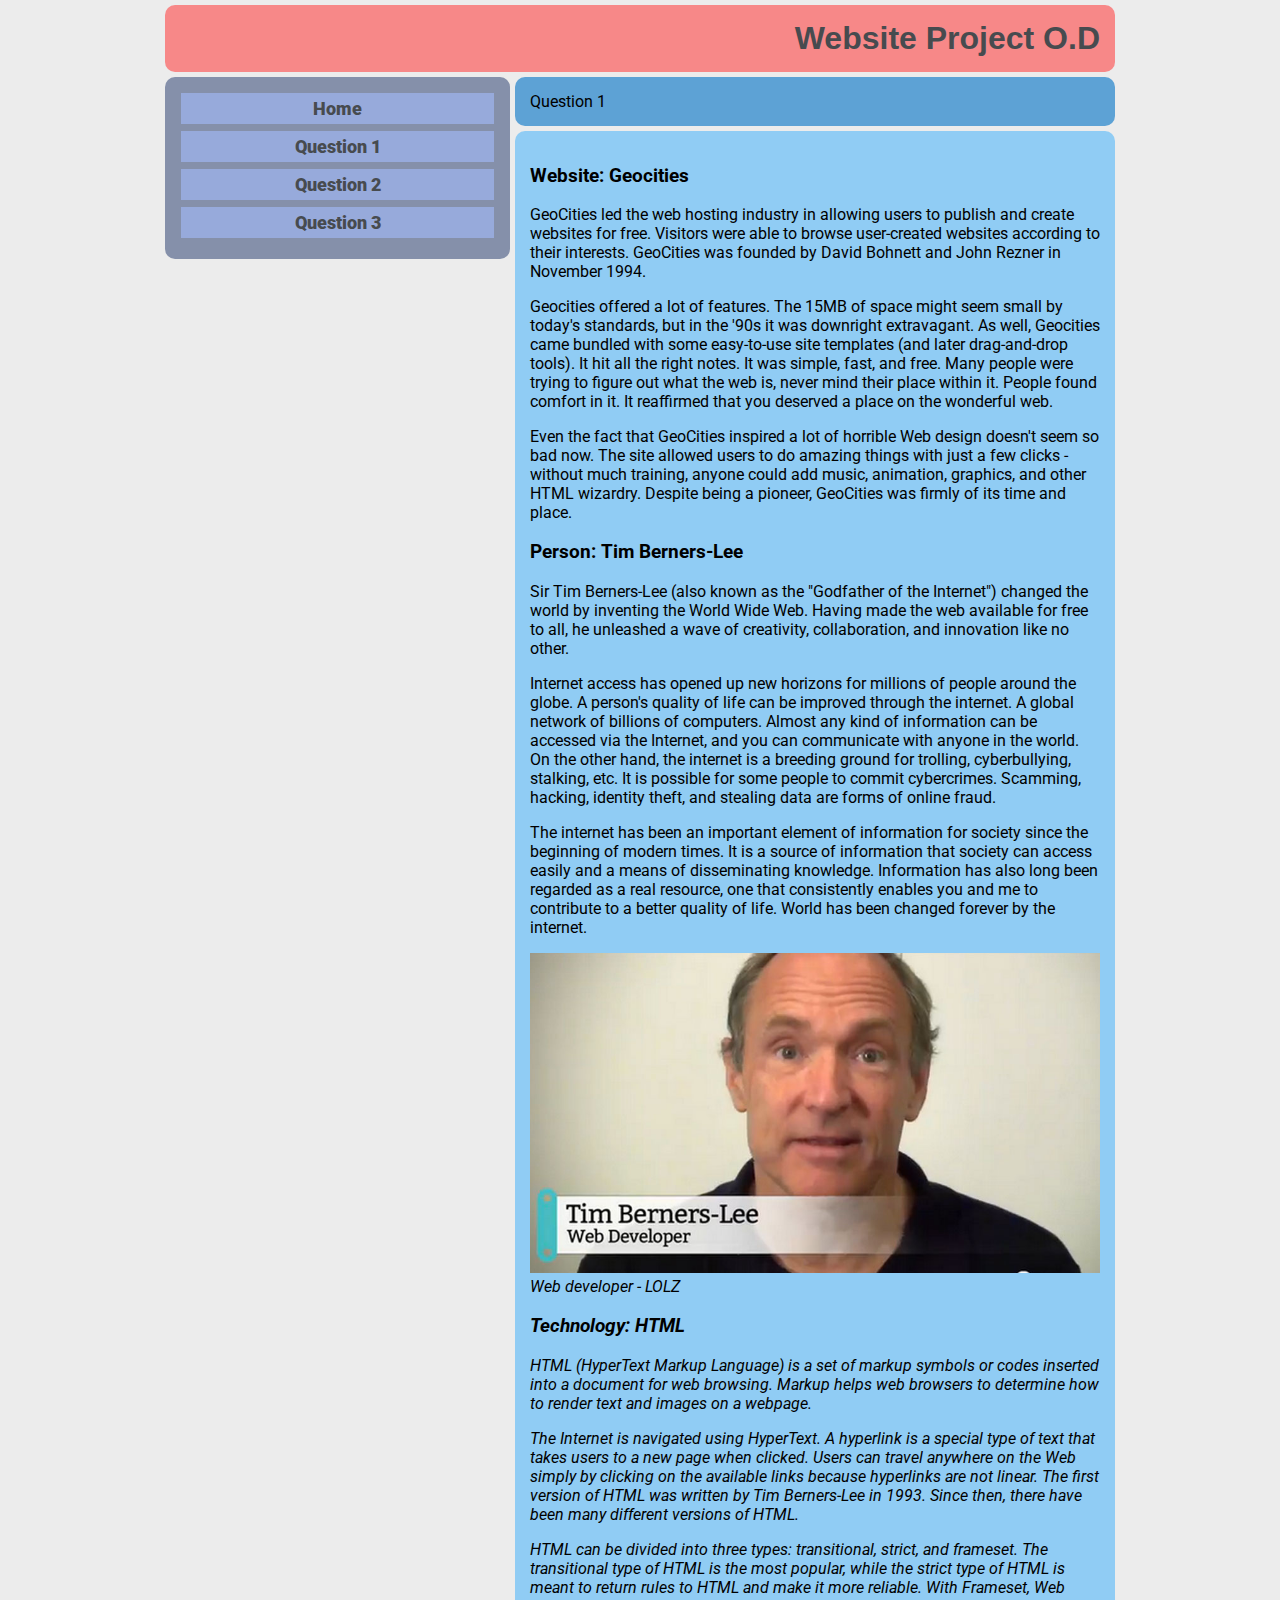
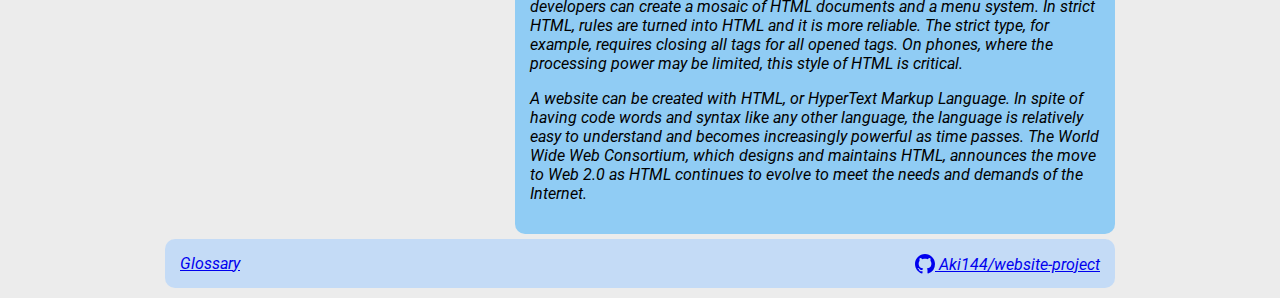
<file: pages/3things.html>
<!doctype html>
<html lang="en">

<head>
  <meta charset="utf-8" />
  <title>3 Things</title>
  <link rel="preconnect" href="https://fonts.gstatic.com" crossorigin>
  <link href="https://fonts.googleapis.com/css2?family=Roboto&display=swap" rel="stylesheet">
  <link rel="stylesheet" type="text/css" href="../css/stylesheet.css" />
  <script src="../js/behaviour.js" async="async"></script>
</head>

<body>
  <div class="container">
    <header class="site-header">Website Project O.D</header>
    <nav>
      <ul>
        <li><a href="../index.html">Home</a></li>
        <li><a href="3things.html">Question 1</a></li>
        <li><a href="vpn.html">Question 2</a></li>
        <li><a href="carloan.html">Question 3</a></li>
      </ul>
    </nav>
    <section>
      <header class="page-header">Question 1</header>
      <article class="page-content">
        <h3>
          Website: Geocities
        </h3>
        <p>
          GeoCities led the web hosting industry in allowing users to publish and create websites for free. Visitors
          were able to browse user-created websites according to their interests. GeoCities was founded by David Bohnett
          and John Rezner in November 1994.
        </p>
        <p>
          Geocities offered a lot of features. The 15MB of space might seem small by today's standards, but in the '90s
          it was downright extravagant. As well, Geocities came bundled with some easy-to-use site templates (and later
          drag-and-drop tools). It hit all the right notes. It was simple, fast, and free. Many people were trying to
          figure out what the web is, never mind their place within it. People found comfort in it. It reaffirmed that
          you deserved a place on the wonderful web.
        </p>
        <p>
          Even the fact that GeoCities inspired a lot of horrible Web design doesn't seem so bad now. The site allowed
          users to do amazing things with just a few clicks - without much training, anyone could add music, animation,
          graphics, and other HTML wizardry. Despite being a pioneer, GeoCities was firmly of its time and place.
        </p>


        <h3>
          Person: Tim Berners-Lee
        </h3>
        <p>
          Sir Tim Berners-Lee (also known as the "Godfather of the Internet") changed the world by inventing the World
          Wide Web. Having made the web available for free to all, he unleashed a wave of creativity, collaboration, and
          innovation like no other.
        </p>
        <p>
          Internet access has opened up new horizons for millions of people around the globe. A person's quality of life
          can be improved through the internet. A global network of billions of computers. Almost any kind of
          information can be accessed via the Internet, and you can communicate with anyone in the world. On the other
          hand, the internet is a breeding ground for trolling, cyberbullying, stalking, etc. It is possible for some
          people to commit cybercrimes. Scamming, hacking, identity theft, and stealing data are forms of online fraud.
        </p>
        <p>
          The internet has been an important element of information for society since the beginning of modern times. It
          is a source of information that society can access easily and a means of disseminating knowledge. Information
          has also long been regarded as a real resource, one that consistently enables you and me to contribute to a
          better quality of life. World has been changed forever by the internet.
        </p>
        <img alt="Web developer - LOLZ" src="../img/tbl-developer.jpg" width="100%" /> <span><em>Web developer -
            LOLZ<em></span>
        <h3>
          Technology: HTML
        </h3>
        <p>
          HTML (HyperText Markup Language) is a set of markup symbols or codes inserted into a document for web
          browsing. Markup helps web browsers to determine how to render text and images on a webpage.
        </p>
        <p>
          The Internet is navigated using HyperText. A hyperlink is a special type of text that takes users to a new
          page when clicked. Users can travel anywhere on the Web simply by clicking on the available links because
          hyperlinks are not linear. The first version of HTML was written by Tim Berners-Lee in 1993. Since then, there
          have been many different versions of HTML.
        </p>
        <p>
          HTML can be divided into three types: transitional, strict, and frameset. The transitional type of HTML is the
          most popular, while the strict type of HTML is meant to return rules to HTML and make it more reliable. With
          Frameset, Web developers can create a mosaic of HTML documents and a menu system. In strict HTML, rules are
          turned into HTML and it is more reliable. The strict type, for example, requires closing all tags for all
          opened tags. On phones, where the processing power may be limited, this style of HTML is critical.
        </p>
        <p>
          A website can be created with HTML, or HyperText Markup Language. In spite of having code words and syntax
          like any other language, the language is relatively easy to understand and becomes increasingly powerful as
          time passes. The World Wide Web Consortium, which designs and maintains HTML, announces the move to Web 2.0 as
          HTML continues to evolve to meet the needs and demands of the Internet.
        </p>
      </article>
    </section>
    <footer><a href="glossary.html">Glossary</a> <span style="float: right;"><a
      href="https://github.com/Aki144/website-project" target="_blank"><svg aria-hidden="true" role="img"
        class="mr-2 mr-xl-3" viewBox="0 0 16 16" width="20" height="20" fill="currentColor"
        style="display:inline-block;user-select:none;vertical-align:text-bottom;overflow:visible">
        <path fill-rule="evenodd"
          d="M8 0C3.58 0 0 3.58 0 8c0 3.54 2.29 6.53 5.47 7.59.4.07.55-.17.55-.38 0-.19-.01-.82-.01-1.49-2.01.37-2.53-.49-2.69-.94-.09-.23-.48-.94-.82-1.13-.28-.15-.68-.52-.01-.53.63-.01 1.08.58 1.23.82.72 1.21 1.87.87 2.33.66.07-.52.28-.87.51-1.07-1.78-.2-3.64-.89-3.64-3.95 0-.87.31-1.59.82-2.15-.08-.2-.36-1.02.08-2.12 0 0 .67-.21 2.2.82.64-.18 1.32-.27 2-.27.68 0 1.36.09 2 .27 1.53-1.04 2.2-.82 2.2-.82.44 1.1.16 1.92.08 2.12.51.56.82 1.27.82 2.15 0 3.07-1.87 3.75-3.65 3.95.29.25.54.73.54 1.48 0 1.07-.01 1.93-.01 2.2 0 .21.15.46.55.38A8.013 8.013 0 0016 8c0-4.42-3.58-8-8-8z">
        </path>
      </svg> Aki144/website-project </a></span></footer>
  </div>
</body>

</html>
</file>
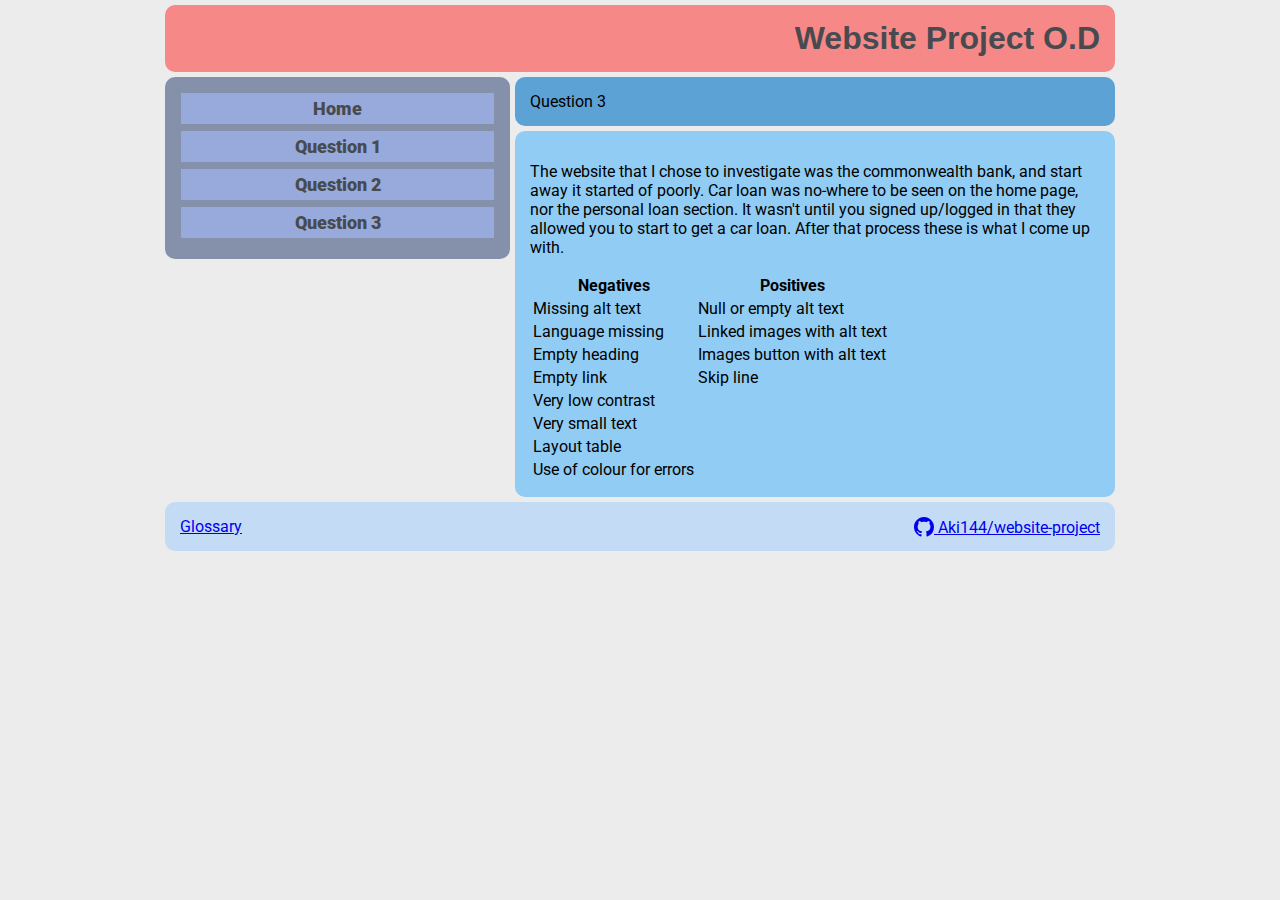
<file: pages/carloan.html>
<!doctype html>
<html lang="en">
  <head>
    <meta charset="utf-8" />
    <title>Car Loan</title>
    <link rel="preconnect" href="https://fonts.googleapis.com">
    <link rel="preconnect" href="https://fonts.gstatic.com" crossorigin>
    <link href="https://fonts.googleapis.com/css2?family=Roboto&display=swap" rel="stylesheet">    <link rel="stylesheet" type="text/css" href="../css/stylesheet.css"/>
    <script src="../js/behaviour.js" async="async"></script>
  </head>
<body>
<div class="container">
  <header class="site-header">Website Project O.D</header>
  <nav><ul>
    <li><a href="../index.html">Home</a></li>
    <li><a href="3things.html">Question 1</a></li>
    <li><a href="vpn.html">Question 2</a></li>
    <li><a href="carloan.html">Question 3</a></li>
</ul>
</nav>
  <section>
    <header class="page-header">Question 3</header>
    <article class="page-content">
      <p>
        The website that I chose to investigate was the commonwealth bank, and start away it started of poorly. Car loan was no-where to be seen on the home page, nor the personal loan section. It wasn't until you signed up/logged in that they allowed you to start to get a car loan. After that process these is what I come up with.
      </p>
    <table>
      <tr>
        <th>Negatives</th>
        <th>Positives</th>
      </tr>
    <tr>
      <td>Missing alt text</td>
      <td>Null or empty alt text</td>
    </tr>
    <tr>
      <td>Language missing</td>
      <td>Linked images with alt text</td>
    </tr>
      <td>Empty heading</td>
      <td>Images button with alt text</td>
    </tr>
    <tr>
      <td>Empty link</td>
      <td>Skip line</td>
    </tr>
    <tr>
      <td>Very low contrast</td>
    </tr>
    <tr>
      <td>Very small text</td>
    </tr>
    <tr>
      <td>Layout table</td>
    </tr>
    <tr>
      <td>Use of colour for errors</td>
    </tr>
  </table>
   </article>
  </section>
  <footer><a href="glossary.html">Glossary</a> <span style="float: right;"><a
    href="https://github.com/Aki144/website-project" target="_blank"><svg aria-hidden="true" role="img"
      class="mr-2 mr-xl-3" viewBox="0 0 16 16" width="20" height="20" fill="currentColor"
      style="display:inline-block;user-select:none;vertical-align:text-bottom;overflow:visible">
      <path fill-rule="evenodd"
        d="M8 0C3.58 0 0 3.58 0 8c0 3.54 2.29 6.53 5.47 7.59.4.07.55-.17.55-.38 0-.19-.01-.82-.01-1.49-2.01.37-2.53-.49-2.69-.94-.09-.23-.48-.94-.82-1.13-.28-.15-.68-.52-.01-.53.63-.01 1.08.58 1.23.82.72 1.21 1.87.87 2.33.66.07-.52.28-.87.51-1.07-1.78-.2-3.64-.89-3.64-3.95 0-.87.31-1.59.82-2.15-.08-.2-.36-1.02.08-2.12 0 0 .67-.21 2.2.82.64-.18 1.32-.27 2-.27.68 0 1.36.09 2 .27 1.53-1.04 2.2-.82 2.2-.82.44 1.1.16 1.92.08 2.12.51.56.82 1.27.82 2.15 0 3.07-1.87 3.75-3.65 3.95.29.25.54.73.54 1.48 0 1.07-.01 1.93-.01 2.2 0 .21.15.46.55.38A8.013 8.013 0 0016 8c0-4.42-3.58-8-8-8z">
      </path>
    </svg> Aki144/website-project </a></span></footer>
</div>
</body>
</html>
</file>
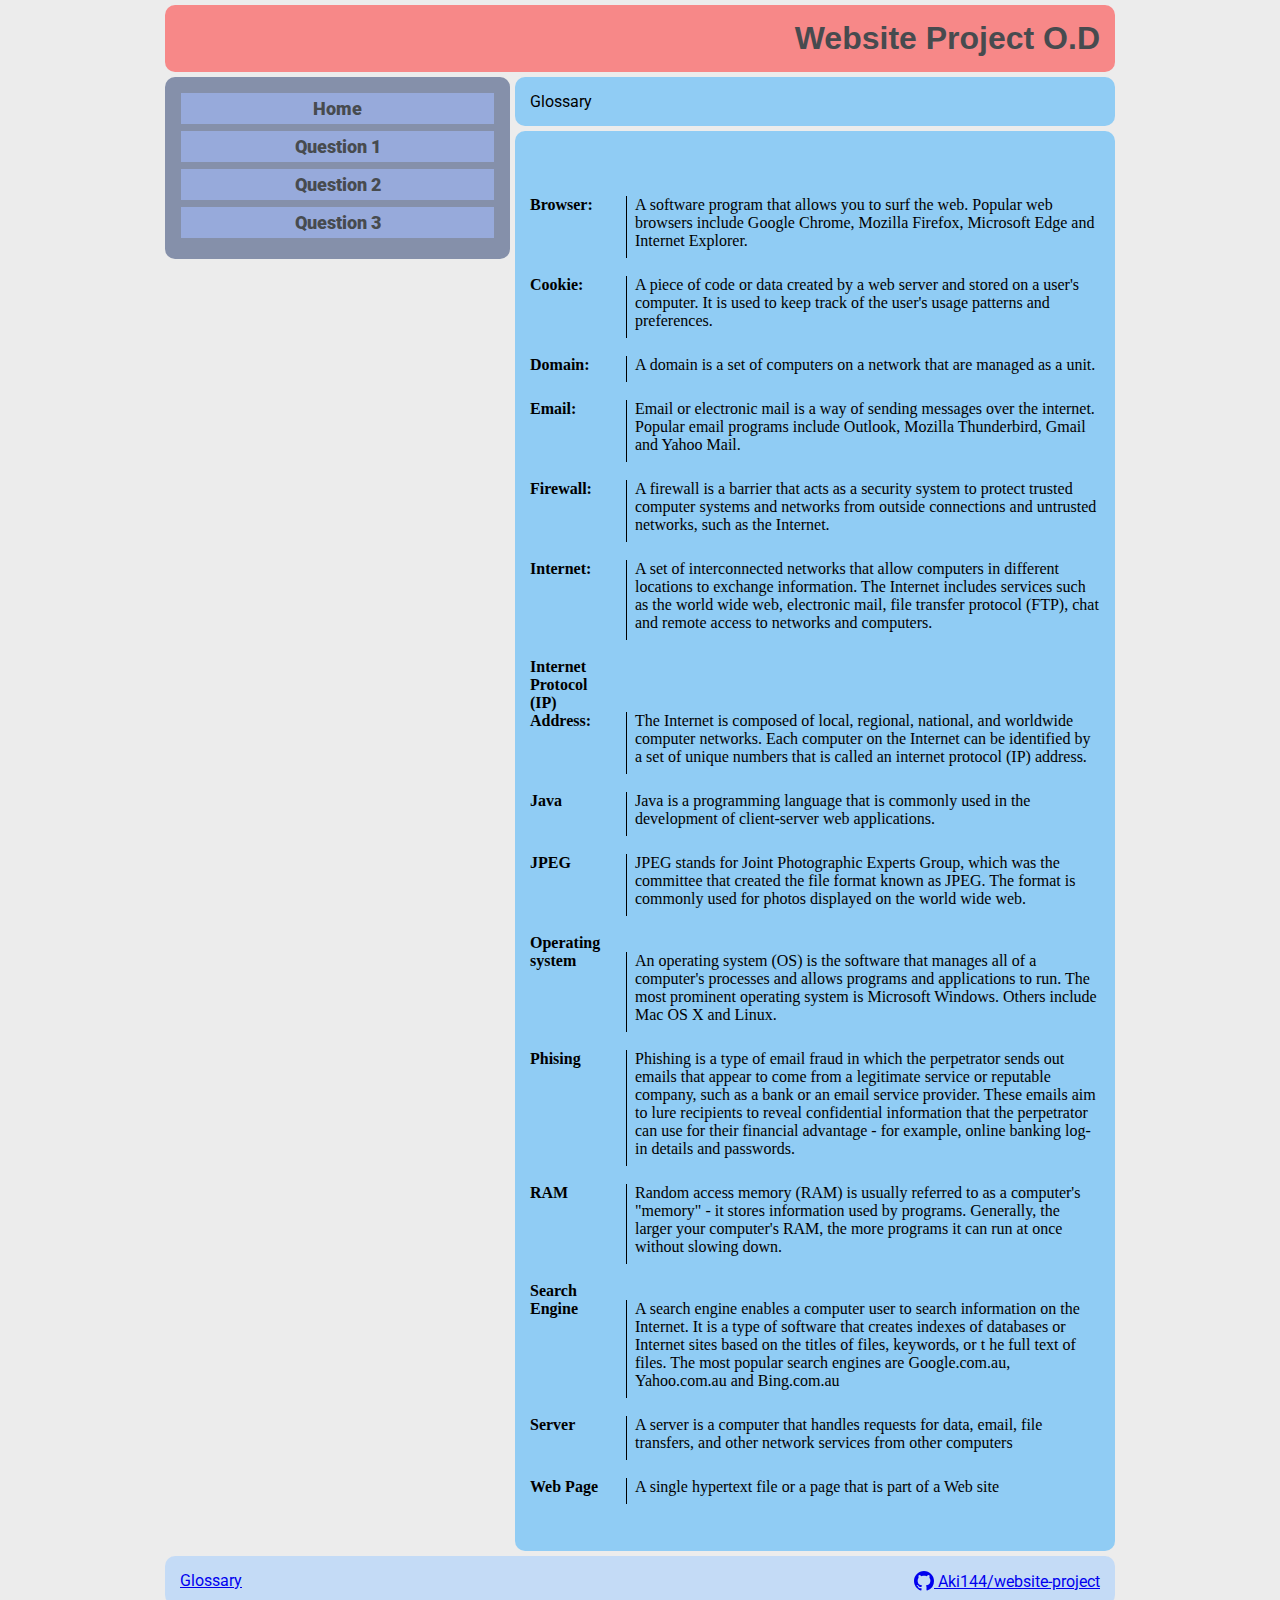
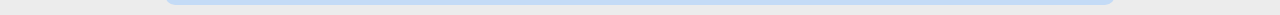
<file: pages/glossary.html>
<!doctype html>
<html lang="en">
  <head>
    <meta charset="utf-8" />
    <title>Glossary</title>
    <link rel="preconnect" href="https://fonts.googleapis.com">
    <link rel="preconnect" href="https://fonts.gstatic.com" crossorigin>
    <link href="https://fonts.googleapis.com/css2?family=Roboto&display=swap" rel="stylesheet">
    <link rel="stylesheet" type="text/css" href="../css/stylesheet.css"/>
    <script src="../js/behaviour.js" async="async"></script>
  </head>
<body>
<div class="container">
  <header class="site-header">Website Project O.D</header>
  <nav><ul>
    <li><a href="../index.html">Home</a></li>
    <li><a href="3things.html">Question 1</a></li>
    <li><a href="vpn.html">Question 2</a></li>
    <li><a href="carloan.html">Question 3</a></li>
</ul>
</nav>
  <section>
    <header class="page-content">Glossary</header>
    <article class="page-content">
      <p>
        <dl class="Words">
        <dt>Browser:</dt>
        <dd>A software program that allows you to surf the web. Popular web browsers include Google Chrome, Mozilla Firefox, Microsoft Edge and Internet Explorer.
</dd>

        <dt>Cookie:</dt>
        <dd>A piece of code or data created by a web server and stored on a user's computer. It is used to
keep track of the user's usage patterns and preferences.
</dd>

      <dt>Domain:</dt>
      <dd>A domain is a set of computers on a network that are managed as a unit.
</dd>

      <dt>Email:</dt>
      <dd>Email or electronic mail is a way of sending messages over the internet. Popular email programs include Outlook, Mozilla Thunderbird, Gmail and Yahoo Mail.
</dd>

      <dt>Firewall:</dt>
      <dd>A firewall is a barrier that acts as a security system to protect trusted computer systems and networks
from outside connections and untrusted networks, such as the Internet.
</dd>

     <dt>Internet:</dt>
     <dd>A set of interconnected networks that allow computers in different locations to exchange information.
 The Internet includes services such as the world wide web, electronic mail, file transfer protocol (FTP),
chat and remote access to networks and computers.
</dd>

    <dt>Internet Protocol (IP) Address:</dt>
    <dd>The Internet is composed of local, regional, national, and worldwide computer networks. Each computer on the Internet can be identified by a set of unique numbers that is called an internet protocol (IP) address.
</dd>

    <dt>Java</dt>
    <dd>Java is a programming language that is commonly used in the development of client-server web applications.
</dd>

    <dt>JPEG</dt>
    <dd>JPEG stands for Joint Photographic Experts Group, which was the committee that created the file format known as JPEG. The format is commonly used for photos displayed on the world wide web.
</dd>
    <dt>Operating system</dt>
    <dd>An operating system (OS) is the software that manages all of a computer's processes
and allows programs and applications to run. The most prominent operating system is Microsoft Windows.
 Others include Mac OS X and Linux.
</dd>
    <dt>Phising</dt>
    <dd>Phishing is a type of email fraud in which the perpetrator sends out emails that appear to come
 from a legitimate service or reputable company, such as a bank or an email service provider.
These emails aim to lure recipients to reveal confidential information that the perpetrator can use
 for their financial advantage - for example, online banking log-in details and passwords.
</dd>
    <dt>RAM</dt>
    <dd>Random access memory (RAM) is usually referred to as a computer's "memory" -
it stores information used by programs. Generally, the larger your computer's RAM,
the more programs it can run at once without slowing down.
</dd>
    <dt>Search Engine</dt>
    <dd>A search engine enables a computer user to search information on the Internet. It is a type of
software that creates indexes of databases or Internet sites based on the titles of files, keywords, or t
he full text of files. The most popular search engines are Google.com.au, Yahoo.com.au and Bing.com.au
</dd>
    <dt>Server</dt>
    <dd>A server is a computer that handles requests for data, email, file transfers, and other network services
from other computers
</dd>
    <dt>Web Page</dt>
    <dd>A single hypertext file or a page that is part of a Web site
</dd>
      </dl>
    </p>
   </article>
  </section>
  <footer><a href="glossary.html">Glossary</a> <span style="float: right;"><a
    href="https://github.com/Aki144/website-project" target="_blank"><svg aria-hidden="true" role="img"
      class="mr-2 mr-xl-3" viewBox="0 0 16 16" width="20" height="20" fill="currentColor"
      style="display:inline-block;user-select:none;vertical-align:text-bottom;overflow:visible">
      <path fill-rule="evenodd"
        d="M8 0C3.58 0 0 3.58 0 8c0 3.54 2.29 6.53 5.47 7.59.4.07.55-.17.55-.38 0-.19-.01-.82-.01-1.49-2.01.37-2.53-.49-2.69-.94-.09-.23-.48-.94-.82-1.13-.28-.15-.68-.52-.01-.53.63-.01 1.08.58 1.23.82.72 1.21 1.87.87 2.33.66.07-.52.28-.87.51-1.07-1.78-.2-3.64-.89-3.64-3.95 0-.87.31-1.59.82-2.15-.08-.2-.36-1.02.08-2.12 0 0 .67-.21 2.2.82.64-.18 1.32-.27 2-.27.68 0 1.36.09 2 .27 1.53-1.04 2.2-.82 2.2-.82.44 1.1.16 1.92.08 2.12.51.56.82 1.27.82 2.15 0 3.07-1.87 3.75-3.65 3.95.29.25.54.73.54 1.48 0 1.07-.01 1.93-.01 2.2 0 .21.15.46.55.38A8.013 8.013 0 0016 8c0-4.42-3.58-8-8-8z">
      </path>
    </svg> Aki144/website-project </a></span></footer>
</div>
</body>
</html>
</file>
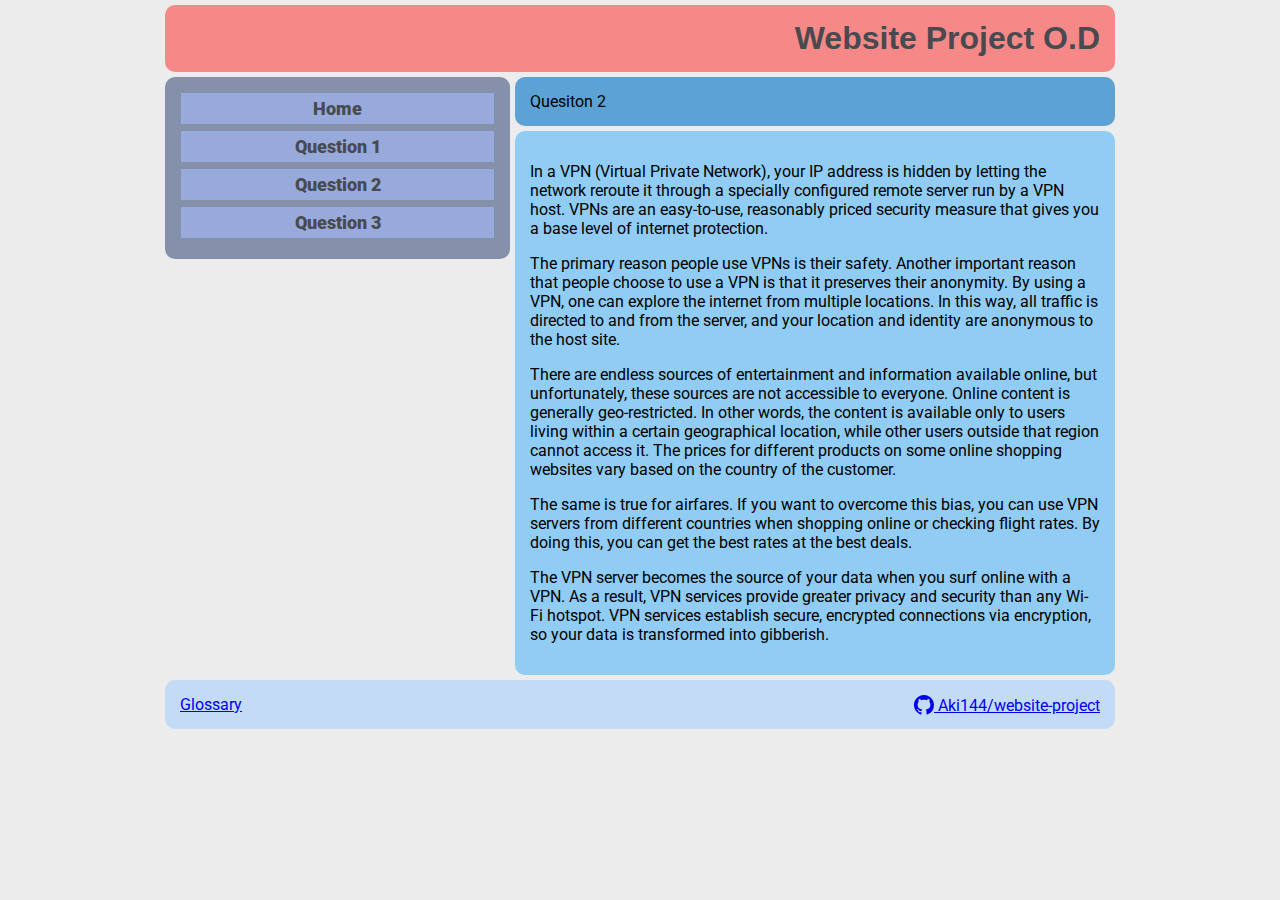
<file: pages/vpn.html>
<!doctype html>
<html lang="en">

<head>
  <meta charset="utf-8" />
  <title>VPN</title>
  <link rel="preconnect" href="https://fonts.googleapis.com">
  <link rel="preconnect" href="https://fonts.gstatic.com" crossorigin>
  <link href="https://fonts.googleapis.com/css2?family=Roboto&display=swap" rel="stylesheet">
  <link rel="stylesheet" type="text/css" href="../css/stylesheet.css" />
  <script src="../js/behaviour.js" async="async"></script>
</head>

<body>
  <div class="container">
    <header class="site-header">Website Project O.D</header>
    <nav>
      <ul>
        <li><a href="../index.html">Home</a></li>
        <li><a href="3things.html">Question 1</a></li>
        <li><a href="vpn.html">Question 2</a></li>
        <li><a href="carloan.html">Question 3</a></li>
      </ul>
    </nav>
    <section>
      <header class="page-header">Quesiton 2</header>
      <article class="page-content">
        <p>
          In a VPN (Virtual Private Network), your IP address is hidden by letting the network reroute it through a
          specially configured remote server run by a VPN host. VPNs are an easy-to-use, reasonably priced security
          measure that gives you a base level of internet protection.
        </p>
        <p>
          The primary reason people use VPNs is their safety. Another important reason that people choose to use a VPN
          is that it preserves their anonymity. By using a VPN, one can explore the internet from multiple locations. In
          this way, all traffic is directed to and from the server, and your location and identity are anonymous to the
          host site.
        </p>
        <p>
          There are endless sources of entertainment and information available online, but unfortunately, these sources
          are not accessible to everyone. Online content is generally geo-restricted. In other words, the content is
          available only to users living within a certain geographical location, while other users outside that region
          cannot access it. The prices for different products on some online shopping websites vary based on the country
          of the customer.
        </p>
        <p>
          The same is true for airfares. If you want to overcome this bias, you can use VPN servers from different
          countries when shopping online or checking flight rates. By doing this, you can get the best rates at the best
          deals.
        </p>
        <p>
          The VPN server becomes the source of your data when you surf online with a VPN. As a result, VPN services
          provide greater privacy and security than any Wi-Fi hotspot. VPN services establish secure, encrypted
          connections via encryption, so your data is transformed into gibberish.
        </p>
      </article>
    </section>
    <footer><a href="glossary.html">Glossary</a> <span style="float: right;"><a
      href="https://github.com/Aki144/website-project" target="_blank"><svg aria-hidden="true" role="img"
        class="mr-2 mr-xl-3" viewBox="0 0 16 16" width="20" height="20" fill="currentColor"
        style="display:inline-block;user-select:none;vertical-align:text-bottom;overflow:visible">
        <path fill-rule="evenodd"
          d="M8 0C3.58 0 0 3.58 0 8c0 3.54 2.29 6.53 5.47 7.59.4.07.55-.17.55-.38 0-.19-.01-.82-.01-1.49-2.01.37-2.53-.49-2.69-.94-.09-.23-.48-.94-.82-1.13-.28-.15-.68-.52-.01-.53.63-.01 1.08.58 1.23.82.72 1.21 1.87.87 2.33.66.07-.52.28-.87.51-1.07-1.78-.2-3.64-.89-3.64-3.95 0-.87.31-1.59.82-2.15-.08-.2-.36-1.02.08-2.12 0 0 .67-.21 2.2.82.64-.18 1.32-.27 2-.27.68 0 1.36.09 2 .27 1.53-1.04 2.2-.82 2.2-.82.44 1.1.16 1.92.08 2.12.51.56.82 1.27.82 2.15 0 3.07-1.87 3.75-3.65 3.95.29.25.54.73.54 1.48 0 1.07-.01 1.93-.01 2.2 0 .21.15.46.55.38A8.013 8.013 0 0016 8c0-4.42-3.58-8-8-8z">
        </path>
      </svg> Aki144/website-project </a></span></footer>
</body>

</html>
</file>
<file: css/stylesheet.css>
body, html {
   margin           : 0px;
   padding          : 0px;
   background-color : #ececec;
   font-family: Roboto
}

nav {
  float            : left;
  width            : 315px;
  background-color : #8590aa;
  margin           : 0px 0px 5px 0px;
  padding          : 15px;
  border-radius    : 10px;
}

nav ul {
  padding          : 0px;
  margin           : 0px;
  list-style       : none;
}

nav li {
  margin           : 0px 0px 5px 0px;
  padding          : 5px;
  border-style     : solid solid solid solid;
  border-width     : 1px;
  border-color     : #8590aa #8590aa #8590aa #8590aa;
  text-align       : center;
  background-color : #97aadb;
}

nav li a:link, nav li a:visited {
  font-size        : 18px;
  font-weight      : bold;
  font-weight      : 900;
  color            : #474b4f;
  text-decoration  : none;
}

section {
  float            : right;
  width            : 600px;
}

article {
  margin           : 0px 0px 5px 0px;
  padding          : 15px;
  border-radius    : 10px;
  background-color : #e1f5a9;
}

footer {
  clear            : both;
  background-color : #c4dbf6;
  margin           : 0px 0px 5px 0px;
  padding          : 15px;
  border-radius    : 10px;
}


.container {
   width            : 950px;
   margin           : 0px auto 0px auto;
   padding          : 5px
}


.page-header {
  margin           : 0px 0px 5px 0px;
  padding          : 15px;
  border-radius    : 10px;
  background-color : #5da2d5;
}
.page-content {
  margin           : 0px 0px 5px 0px;
  padding          : 15px;
  border-radius    : 10px;
  background-color : #90ccf4;
}

.site-header {
  font-family      : "Hobo Std", sans-serif;
  font-size        : 32px;
  font-weight      : bold;
  text-align       : right;
  color            : #474b4f;
  margin           : 0px 0px 5px 0px;
  padding          : 15px;
  border-radius    : 10px;
  background-color : #f78888;
}


dl.Words {
	margin: 2em 0;
	padding: 0;
	font-family: georgia, times, serif;
}

.Words dt {
	position: relative;
	left: 0;
	top: 1.1em;
	width: 5em;
	font-weight: bold;
}

.Words dd {
	border-left: 1px solid #000;
	margin: 0 0 0 6em;
	padding: 0 0 .5em .5em;
}
</file>
